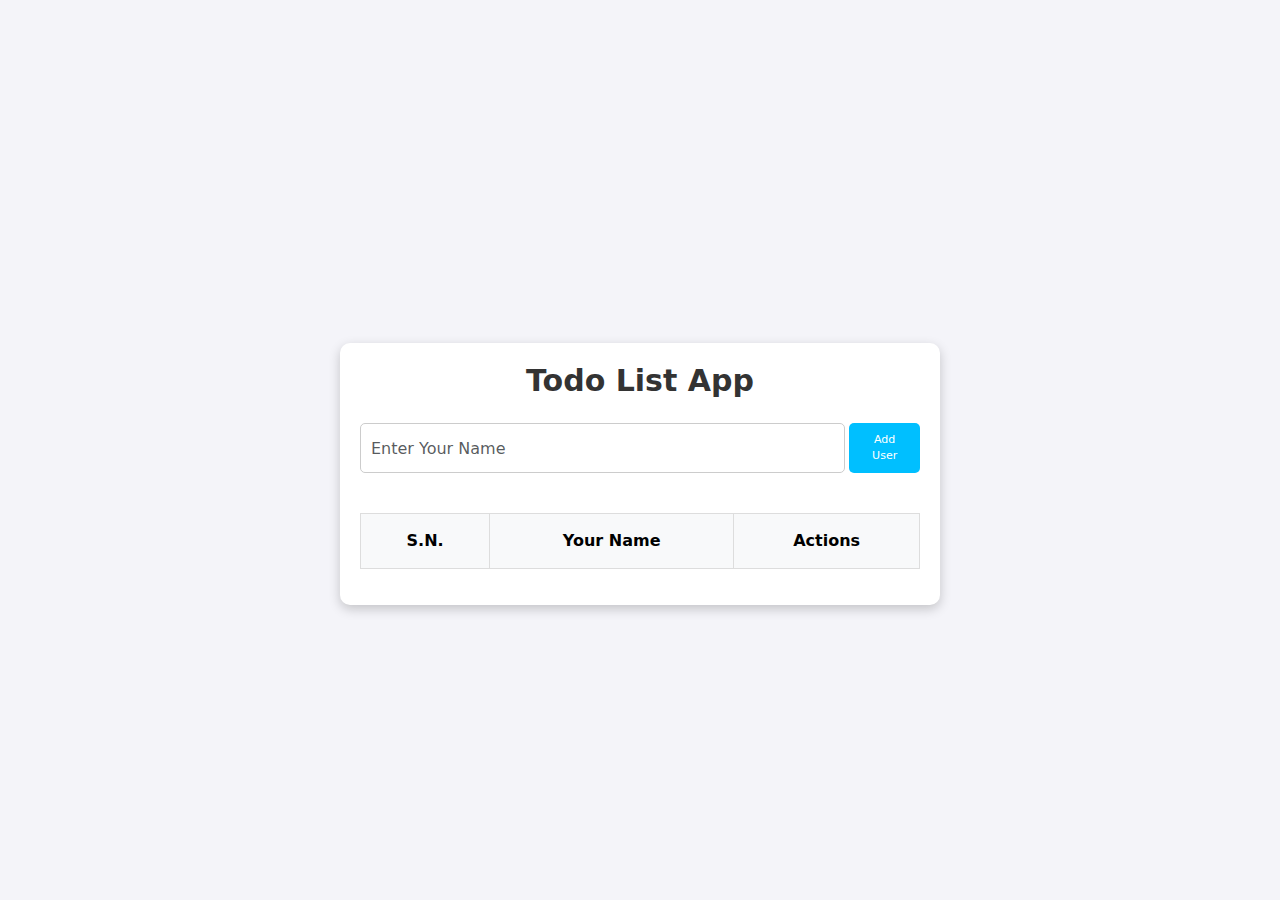
<file: index.html>
<!DOCTYPE html>
<html lang="en">
<head>
  <meta charset="UTF-8">
  <meta name="viewport" content="width=device-width, initial-scale=1.0">
  <title>Todo List App</title>

  <!-- Bootstrap CSS -->
  <link href="https://cdn.jsdelivr.net/npm/bootstrap@5.3.0/dist/css/bootstrap.min.css" rel="stylesheet">
  
  <link rel="stylesheet" href="style.css">
  <link rel="stylesheet" href="https://cdnjs.cloudflare.com/ajax/libs/font-awesome/6.6.0/css/all.min.css" />
</head>
<body>
  <div class="container mt-5">
    <h1 class="text-center mb-4">Todo List App</h1>
    
    <!-- Form Group with Bootstrap classes -->
    <div class="row mb-4">
      <div class="col-md-8 mb-3">
        <input type="text" class="form-control" placeholder="Enter Your Name" id="input-name">
      </div>
      <div class="col-md-4">
        <button class="btn btn-primary" id="add-btn">Add User</button>
      </div>
      <div class="error-message" id="error-Message"></div> <!-- Updated ID to match JavaScript -->
    </div>
    
    <!-- Bootstrap Table -->
    <table class="table table-bordered todo-table">
      <thead class="table-light">
        <tr>
          <th scope="col">S.N.</th>
          <th scope="col">Your Name</th>
          <th scope="col">Actions</th>
        </tr>
      </thead>
  
      <tbody id="user-list">
        <!-- Dynamic rows will be added here -->
      </tbody>
    </table>
  </div>

  <!-- Bootstrap JS -->
  <script src="https://cdn.jsdelivr.net/npm/bootstrap@5.3.0/dist/js/bootstrap.bundle.min.js"></script>
  <script src="script.js"></script>
</body>
</html>
</file>
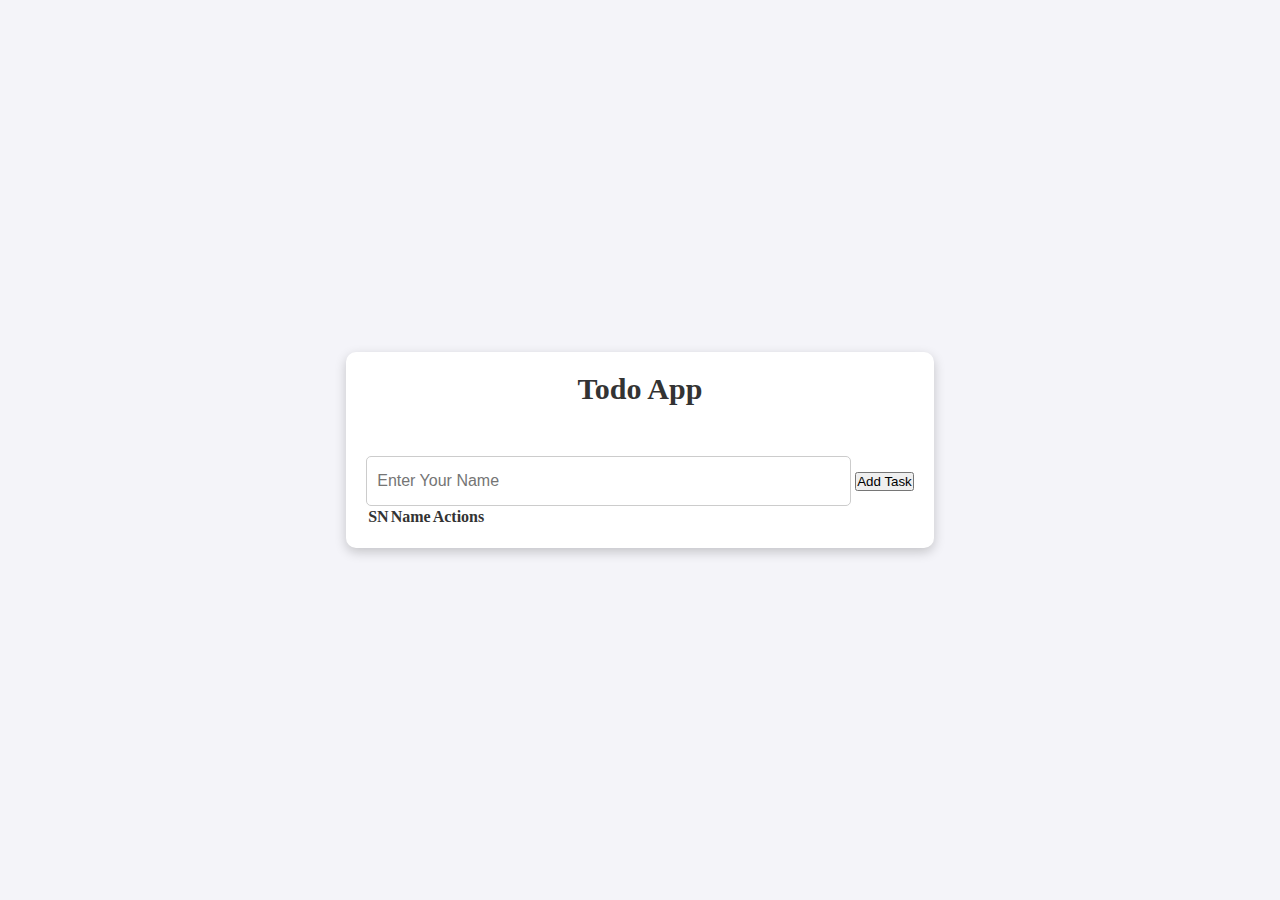
<file: 1.html>
<!DOCTYPE html>
<html lang="en">
  <head>
    <meta name="viewport" content="width=device-width, initial-scale=1.0" />
    <link
      rel="stylesheet"
      href="https://cdnjs.cloudflare.com/ajax/libs/font-awesome/4.7.0/css/font-awesome.min.css"
    />
    <link rel="stylesheet" href="style.css" />
    <script src="1.js"defer></script>
    <title>To do app</title>
  </head>
  <body>
   
    <div class="container-fluid">
    
    
      <div class="container">
        <h1 class="heading">Todo App</h1>
        <div class="mx-auto mt-5" style="max-width: 600px">
          <div class="input-group mb-3">
            <input
              type="text"
              class="form-control"
              placeholder="Enter Your Name"
              aria-label="Name input"
              id="name"
              aria-describedby="button-addon2"
            />
            <button class="btn btn-primary text-white add-user-btn" id="addBtn" type="button">
              Add Task
            </button>
          </div>
          <div class="display">
            <table class="table">
              <thead>
                <tr>
                  <th scope="col">SN</th>
                  <th scope="col">Name</th>
                  <th scope="col">Actions</th>
                </tr>
              </thead>
              <tbody id="tableBody">
                <tr>
                  <td>1</td>
                  <td>Bipin</td>
                  <td class="action-buttons">
                    <button class="btn btn-primary">
                      <i class="fa fa-edit"></i> 
                    </button>
                    <button class="btn btn-danger">
                      <i class="fa fa-trash"></i> 
                    </button>
                  </td>
                </tr>
                <!-- <tr>
                  <td>2</td>
                  <td>Bimal</td>
                  <td class="action-buttons">
                    <button class="btn btn-primary">
                      <i class="fa fa-edit"></i> 
                    </button>
                    <button class="btn btn-danger">
                      <i class="fa fa-trash"></i> 
                    </button>
                  </td>
                </tr>
                <tr>
                  <td>3</td>
                  <td>Naran</td>
                  <td class="action-buttons">
                    <button class="btn btn-primary">
                      <i class="fa fa-edit"></i> 
                    </button>
                    <button class="btn btn-danger">
                      <i class="fa fa-trash"></i> 
                    </button>
                  </td>
                </tr>
                <tr>
                  <td>4</td>
                  <td>Manoj</td>
                  <td class="action-buttons">
                    <button class="btn btn-primary">
                      <i class="fa fa-edit"></i> 
                    </button>
                    <button class="btn btn-danger">
                      <i class="fa fa-trash"></i> 
                    </button>
                  </td>
                </tr>
                <tr>
                  <td>5</td>
                  <td>Shiva</td>
                  <td class="action-buttons">
                    <button class="btn btn-primary">
                      <i class="fa fa-edit"></i> 
                    </button>
                    <button class="btn btn-danger">
                      <i class="fa fa-trash"></i> 
                    </button>
                  </td>
                </tr>
                <tr>
                  <td>6</td>
                  <td>Rajan</td>
                  <td class="action-buttons">
                    <button class="btn btn-primary">
                      <i class="fa fa-edit"></i> 
                    </button>
                    <button class="btn btn-danger">
                      <i class="fa fa-trash"></i> 
                    </button>
                  </td>
                </tr> -->
              </tbody>
            </table>
          </div>
        </div>
      </div>
    </div>
  </body>
</html>
</file>
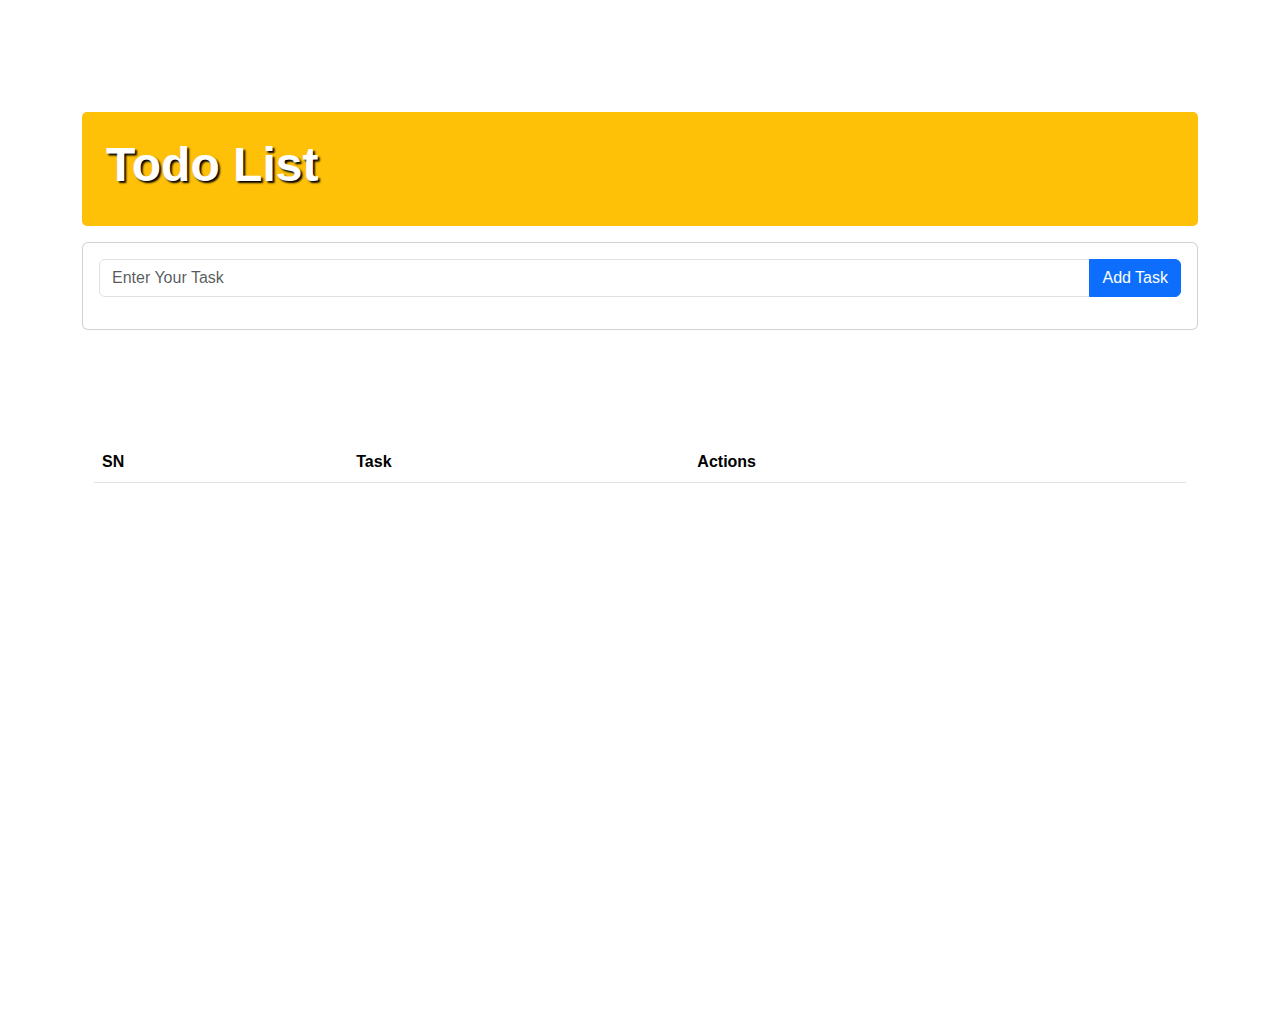
<file: bootstrap.html>
<!doctype html>
<html lang="en">
  <head>
    <meta charset="utf-8">
    <meta name="viewport" content="width=device-width, initial-scale=1">
    <title>Todo List</title>
    <!-- Bootstrap CSS -->
    <link rel="stylesheet" href="bootstrap.css">
    <link href="https://cdn.jsdelivr.net/npm/bootstrap@5.3.3/dist/css/bootstrap.min.css" rel="stylesheet">
    <link rel="stylesheet" href="https://cdnjs.cloudflare.com/ajax/libs/font-awesome/6.6.0/css/all.min.css">
    <style>
        .strike-through {
            text-decoration: line-through;
        }
    </style>
  </head>
  <body>
    <div class="container">
      <header id="main-header" class="bg-warning text-white p-4 mb-3">
        <div class="row">
          <div class="col-md-12">
            <h1 id="header-title">Todo List</h1>
  
          </div>
        </div>
      </header>
      
      <!-- Input section -->
      <div class="card mb-4">
        <div class="card-body">
          <div class="input-group mb-3">
            <input type="text" class="form-control" id="inputfield" placeholder="Enter Your Task">
            <button type="button" class="btn btn-primary" id="addToDo">
          Add Task
            </button>
          </div>
          <div id="error-Message" class="text-danger"></div> <!-- Error message display -->
        </div>
      </div>

      <!-- To-Do Container -->
      <div class="container">
        <!-- Table to show the result -->
        <table class="table mt-4">
            <thead>
                <tr>
                    <th>SN</th>
                    <th>Task</th>
                    <th>Actions</th>
                </tr>
            </thead>
            <tbody id="tableBody"></tbody>
        </table>
      </div>
    </div>

    <!-- Bootstrap JS -->
    <script src="https://cdn.jsdelivr.net/npm/bootstrap@5.3.3/dist/js/bootstrap.bundle.min.js"></script>
    <script src="Todo.js"></script>
  </body>
</html>
</file>
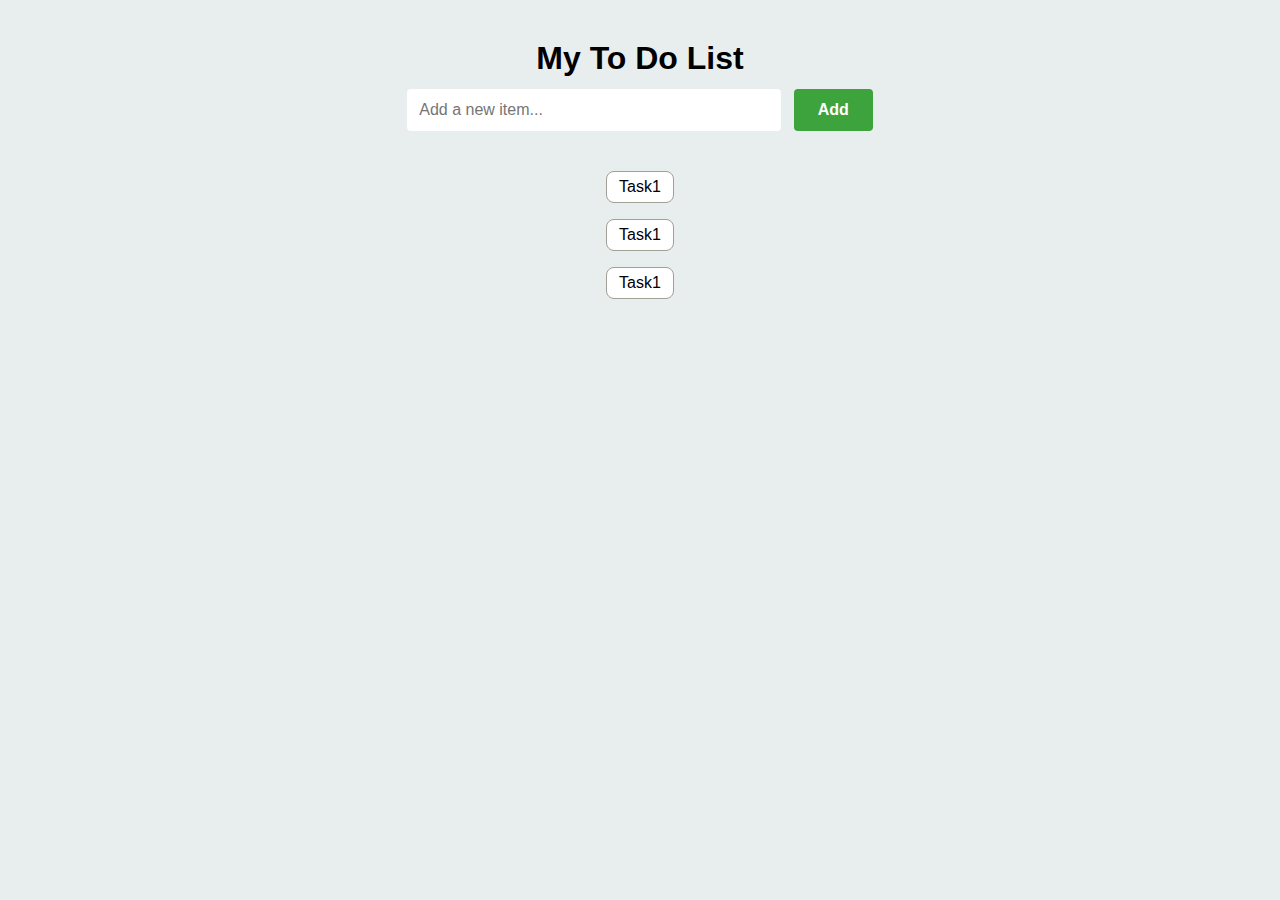
<file: index2.html>
<!DOCTYPE html>
<html lang="en">
<head>
    <meta charset="UTF-8">
    <meta name="viewport" content="width=device-width, initial-scale=1.0">
    <title>to-do app</title>
   <link rel="stylesheet" href="style2.css">
</head>
<body>
    <div class="container">
        <div class="input-container">
            <h1>My To Do List</h1>
            <input type="text" placeholder="Add a new item..." id="inputBox">
            <input type="button" value="Add" id="Add">
        </div>
        <ul class="todoList" id="todoList">
         <li>Task1</li>
        <li>Task1</li>
        <li>Task1</li>
        </ul> 
    </div>
    <script src="2.js"></script>
</body>
</html>
</file>
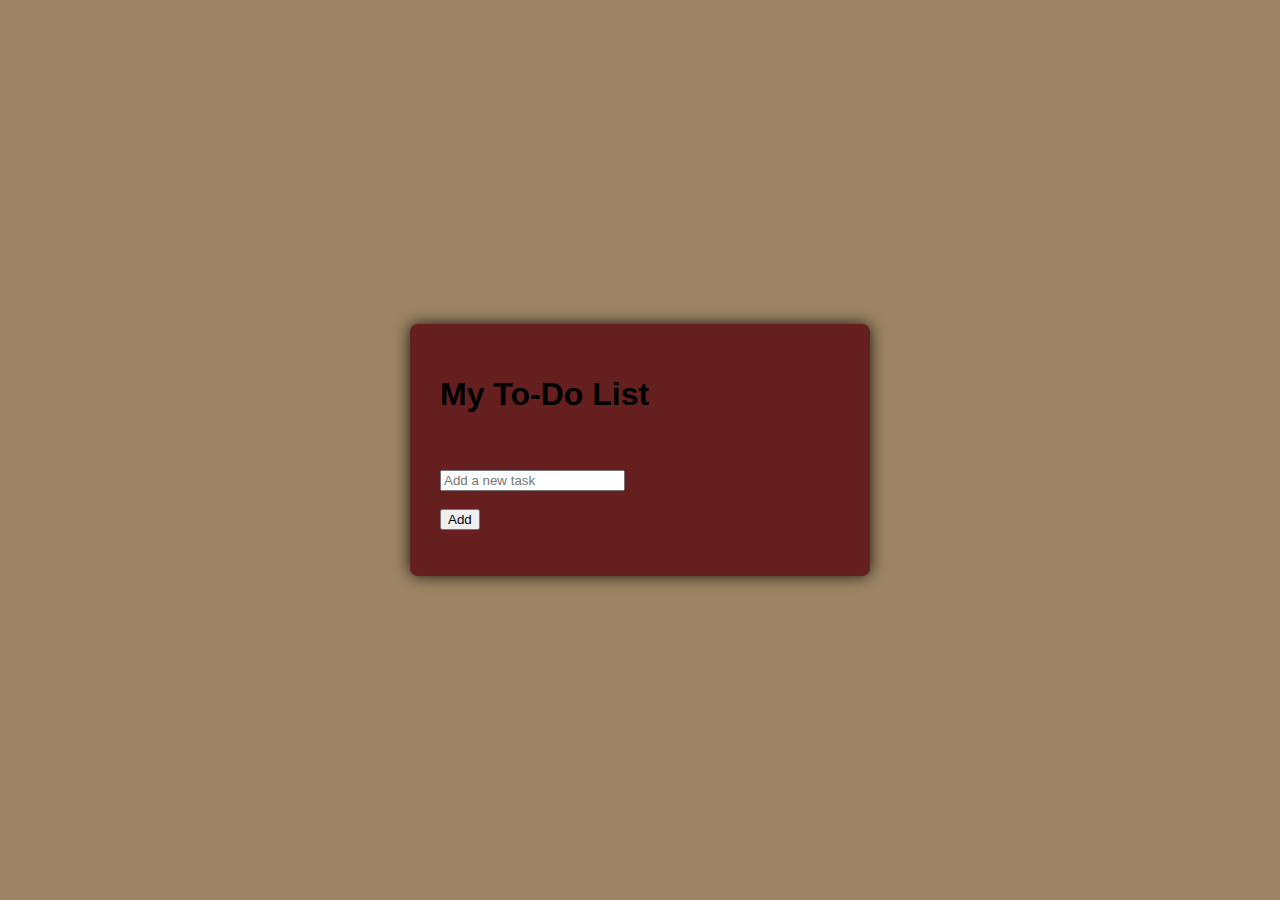
<file: index3.html>
<!DOCTYPE html>
<html lang="en">
<head></head>
    <title>to-do list</title>
    <link rel="stylesheet" href="style3.css">
</head>
<body>
    <div class="container">
        <h1 class="row">My To-Do List</h1>
        <br><br>
        <div class="row">
            <form>
                <div class="input-group">
                    <input type="text"placeholder = "Add a new task" id="box">
                </div>
                <br>
                <div class="form-group">
                    <input type="button"value="Add"onclick="add_item()">
                </div>
            </form>
        </div>
        <div class="row">
            <ul id="list_item"></ul>
        </div>
    </div>
    <script src="script3.js"></script></body>
</html>
</file>
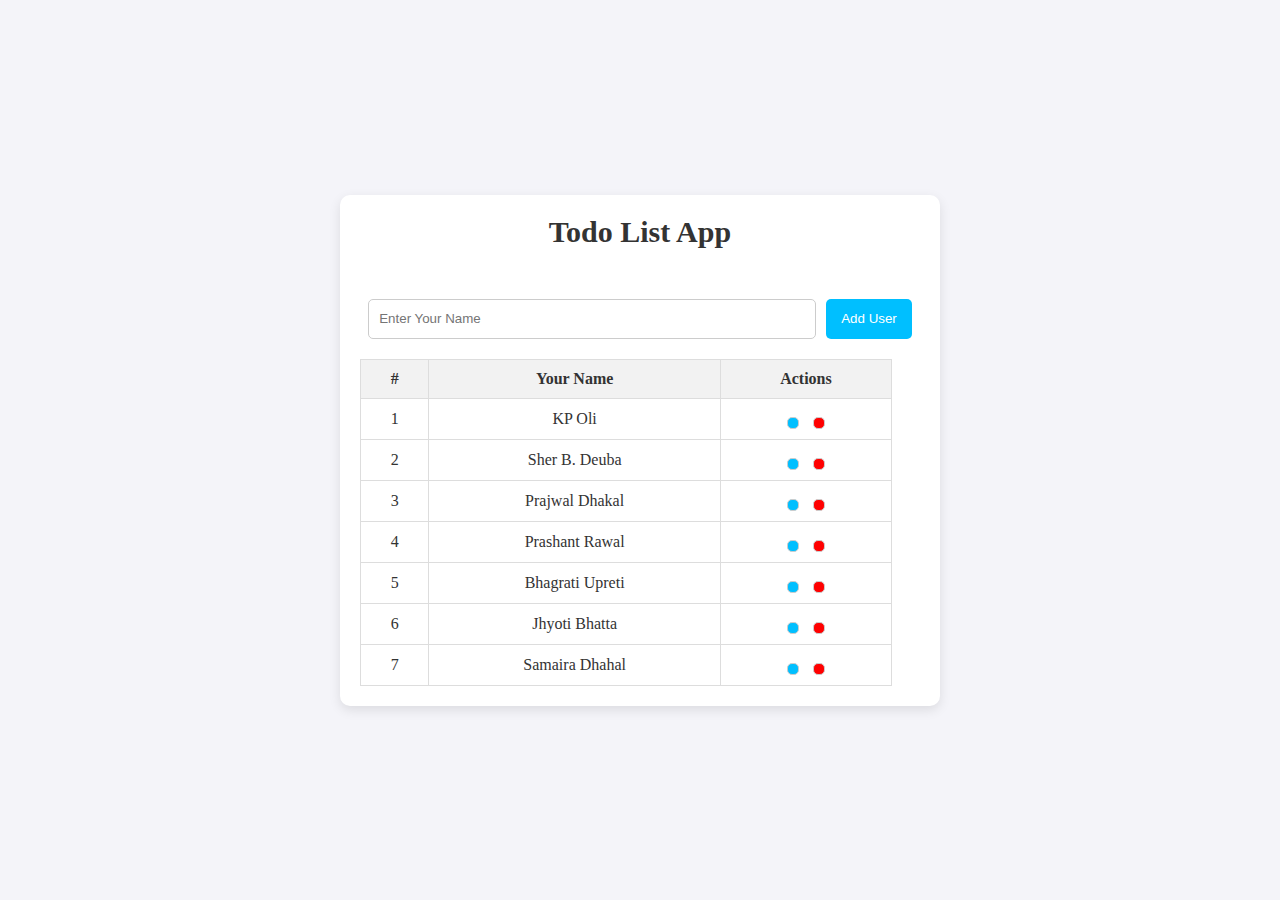
<file: todo.html>
<!DOCTYPE html>
<html lang="en">
<head>
  <meta charset="UTF-8">
  <meta name="viewport" content="width=device-width, initial-scale=1.0">
  <title>Todo List App</title>
  <link rel="stylesheet" href="todo.css">
  <link rel="stylesheet" href="https://cdnjs.cloudflare.com/ajax/libs/font-awesome/6.6.0/css/all.min.css" integrity="sha512-Kc323vGBEqzTmouAECnVceyQqyqdsSiqLQISBL29aUW4U/M7pSPA/gEUZQqv1cwx4OnYxTxve5UMg5GT6L4JJg==" crossorigin="anonymous" referrerpolicy="no-referrer" />
</head>
<body>

  <div class="container">
    <h1><b>Todo List App</b></h1>
    <div class="input-section">
      <input type="text" id="user-input" placeholder="Enter Your Name">
      <button class="add-btn">Add User</button>
    </div>

    <table>
      <thead>
        <tr>
          <th>#</th>
          <th>Your Name</th>
          <th>Actions</th>
        </tr>
      </thead>
      <tbody id="user-list">
      
        <tr>
          <td>1</td>
          <td>KP Oli</td>
          <td>
            <button class="edit-btn"><i class="fa-solid fa-pen-to-square"></i></button>
            <button class="delete-btn"><i class="fa-solid fa-trash"></i></button>
          </td>
        </tr>
        <tr>
            <td>2</td>
            <td>Sher B. Deuba</td>
            <td>
              <button class="edit-btn"><i class="fa-solid fa-pen-to-square"></i></button>
              <button class="delete-btn"><i class="fa-solid fa-trash"></i></button>
            </td>
          </tr>
          <tr>
            <td>3</td>
            <td>Prajwal Dhakal</td>
            <td>
              <button class="edit-btn"><i class="fa-solid fa-pen-to-square"></i></button>
              <button class="delete-btn"><i class="fa-solid fa-trash"></i></button>
            </td>
          </tr>
          <tr>
            <td>4</td>
            <td>Prashant Rawal</td>
            <td>
              <button class="edit-btn"><i class="fa-solid fa-pen-to-square"></i></button>
              <button class="delete-btn"><i class="fa-solid fa-trash"></i></button>
            </td>
          </tr> <tr>
            <td>5</td>
            <td>Bhagrati Upreti</td>
            <td>
              <button class="edit-btn"><i class="fa-solid fa-pen-to-square"></i></button>
              <button class="delete-btn"><i class="fa-solid fa-trash"></i></button>
            </td>
          </tr> <tr>
            <td>6</td>
            <td>Jhyoti Bhatta</td>
            <td>
              <button class="edit-btn"><i class="fa-solid fa-pen-to-square"></i></button>
              <button class="delete-btn"><i class="fa-solid fa-trash"></i></button>
            </td>
          </tr> <tr>
            <td>7</td>
            <td>Samaira Dhahal</td>
            <td>
              <button class="edit-btn"><i class="fa-solid fa-pen-to-square"></i></button>
              <button class="delete-btn"><i class="fa-solid fa-trash"></i></button>
            </td>
          </tr>
       
      </tbody>
    </table>
  </div>

</body>
</html>
</file>
<file: style.css>
/* Importing Google Font */
@import url('https://fonts.googleapis.com/css2?family=Roboto:wght@400;500&display=swap');

* {
  margin: 0;
  padding: 0;
  box-sizing: border-box;
}

body {
  background-color: #f4f4f9;
  color: #333;
  display: flex;
  justify-content: center;
  align-items: center;
  min-height: 100vh;
  padding: 20px;
}

.container {
  background-color: #fff;
  border-radius: 10px;
  padding: 20px;
  box-shadow: 0 4px 12px rgba(0, 0, 0, 0.2);
  max-width: 600px;
  width: 100%;
}

h1 {
  font-size: 30px;
  font-weight: 600;
  text-align: center;
  margin-bottom: 50px;
}

.form-control {
  padding: 10px;
  border: 1px solid #ccc;
  border-radius: 5px;
  font-size: 16px;
  width: 485px;
  height: 50px;
}

#add-btn {
  padding: 8px 12px;
  display: flex;
  justify-content: center; /* Center the text inside the button */
  align-items: center;
  background-color: #00bfff;
  border: none;
  color: white;
  border-radius: 5px;
  cursor: pointer;
  height: 50px;
  margin-left: 100px;
  font-size: 11px;
}

#add-btn:hover {
  background-color: #007acc;
}
#error-Message{
  color: #cc0000;
  font-size: 12px;
  text-align: start;
  margin-inline-start: 1px;
}

.todo-table {
  width: 100%;
  border-collapse: collapse;
  margin-top: 10px;
}

.todo-table thead {
  background-color: #f2f2f2;
}

.todo-table th,
.todo-table td {
  padding: 15px;
  text-align: center;
  border: 1px solid #ddd;
}

.todo-table th {
  font-weight: bold;
}

#edit-btn, #delete-btn {
  border: none;
  cursor: pointer;
  font-size: 14px;
}

#edit-btn {
  background-color: #00bfff;
}

#delete-btn {
  background-color: red;
}

#edit-btn i, #delete-btn i {
  color: white;
}

#edit-btn:hover {
  background-color: #007acc;
}

#delete-btn:hover {
  background-color: #cc0000;
}

@media (max-width: 768px) {
  #inputName {
    width: 100%; 
    margin-bottom: 2px; 
  }

  #add-btn {
    width: 100%; /* Makes the button take full width */
    margin-left: 0; /* Aligns it properly */
  }
  .form-control{
    width: 100%;
  }
  .todo-table th,
  .todo-table td {
    padding: 10px; 
  }
}

/* @media (max-width: 480px) {
  h1 {
    font-size: 24px; 
  }

  #input-name {
    font-size: 14px; 
    padding: 2px;
  }

  .todo-table th,
  .todo-table td {
    padding: 8px; 
  }

  .todo-table {
    font-size: 12px; 
  }
} */
.error-border{
  border: 2px solid red !important;
}
</file>
<file: style2.css>
*{
    margin: 0;
    padding: 0;
    font-family: 'poppins', sans-serif;
}
body{
    background-color: rgb(232, 238, 238);
}
.container{
    display: flex;
    flex-direction: column;
    justify-content: center;
    align-items: center;
    margin-top: 20px;
}
.input-container{
    width: 100%;
    max-width: 500px;
    text-align: center;
    padding: 20px;
}
.input-container input{
border: none;
outline: none;
padding: 12px;
margin-block: 12px;
border-radius: 4px;
font-size: 16px;
}
.input-container input[type="text"]{
    width: 70%;
}
.input-container input[type="button"]{
    background-color: #3da33d;
    color: #fff;
    font-weight: 700;
    margin-left: 8px;
    cursor: pointer;
    padding: 12px 24px;
}
.input-container input[type="button"]:hover{
    background-color: #608938;
}
ul{
    width: 100%;
    max-width: 450px;
    display: flex;
    flex-direction: column;
    justify-content: center;
    align-items: center;
}
ul li{
    list-style: none;/*bullets dekhidaina*/
    cursor: pointer;
    margin-block: 8px;
    border-radius: 8px;
    border: 0.125px solid #a19f95;
    padding: 6px 12px;
    background-color: #ffffff;
}
</file>
<file: style3.css>
/* General Styles */
body {
    font-family: Arial, sans-serif;
    background-color: #9c8464;
    margin: 0;
    padding: 0;
    display: flex;
    justify-content: center;
    align-items: center;
    height: 100vh;
}

/* Container */
.container {
    background-color: rgb(102, 31, 31);
    padding: 30px;
    border-radius: 8px;
    box-shadow: 0px 0px 15px rgba(0, 0, 0, 0.836);
    width: 90%;
    max-width: 400px;
}
</file>
<file: todo.css>
/* Importing Google Font */
@import url('https://fonts.googleapis.com/css2?family=Roboto:wght@400;500&display=swap');

* {
  margin: 0;
  padding: 0;
  box-sizing: border-box;
}

body {
  background-color: #f4f4f9;
  color: #333;
  display: flex;
  justify-content: center;
  align-items: center;
  min-height: 100vh;
  padding: 20px;
}

.container {
  background-color: #fff;
  border-radius: 10px;
  padding: 20px;
  box-shadow: 0 4px 12px rgba(0, 0, 0, 0.1);
  max-width: 600px;
  width: 100%;
}

h1 {
  font-size: 30px;
  font-weight: 500;
  text-align: center;
  margin-bottom: 50px;
}
  
  .input-section {
    display: flex;
    justify-content: center;
    margin-bottom: 20px;
    height: 40px;
    font-size: 16px;
  }
  
  .input-section input {
    padding: 10px;
    border: 1px solid #ccc;
    border-radius: 5px;
    width: 80%;

  }
  
  .add-btn {
    padding: 10px 15px;
    margin-left: 10px;
    background-color: #00bfff;
    color: white;
    border: none;
    border-radius: 5px;
    cursor: pointer;

    
  }
  
  
  .add-btn:hover {
    background-color: #007acc;
  }
  
  table {
    width: 95%;
    border-collapse: collapse;
    margin-top: 10px;
    border: 1px solid #ccc;
  }
  
  table th, table td {
    padding: 10px;
    border: 1px solid #ddd;
    text-align: center;
    border-bottom: 1 solid #ddd;
  }
  
  table th {
    background-color: #f2f2f2;
  }
  
  .edit-btn{
    background-color: #00bfff;
    border: 1px solid #ccc;
    padding: 5px; 
    border-radius: 5px; 
    cursor: pointer;
    font-size: 16px;
    margin: 0 5px;
  }
  .delete-btn {
    background-color: red;
    border: 1px solid #ccc;
    padding: 5px; 
    border-radius: 5px; 
    cursor: pointer;
    font-size: 16px;
    margin: 0 5px;
  }
  .edit-btn i {
    color: white;
  }
  
  .delete-btn i {
    color: white;
  }
  
  .edit-btn:hover i {
    color: #007acc;
  }
  
  .delete-btn:hover i {
    color: #cc0000;
  }
</file>
